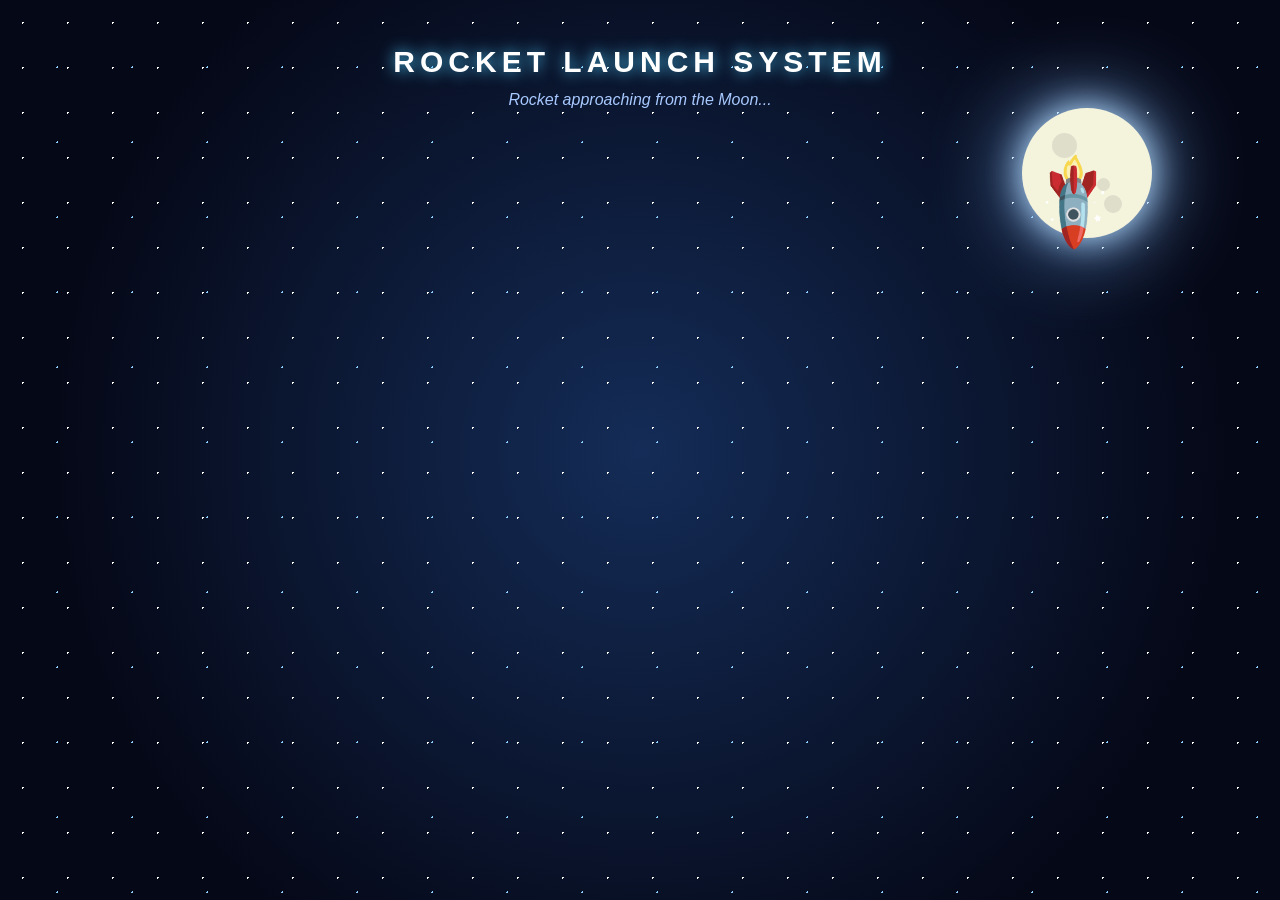
<file: Login5to/index.html>
<!DOCTYPE html>
<html lang="es">
<head>
    <meta charset="UTF-8">
    <meta name="viewport" content="width=device-width, initial-scale=1.0">
    <title>Rocket Launch System</title>
    <link rel="stylesheet" href="color.css">
</head>
<body>

    <div class="stars"></div>

    <div class="moon">
        <div class="crater crater1"></div>
        <div class="crater crater2"></div>
        <div class="crater crater3"></div>
    </div>

    <header>
        <h1>ROCKET LAUNCH SYSTEM</h1>
        <p id="subtitle">Preparing lunar mission...</p>
    </header>

    <div class="rocket" id="rocket">
        🚀
    </div>

    <div class="landing" id="landing">
        <div class="platform"></div>
        <p>LANDING ZONE</p>
    </div>

    <main class="login-box" id="loginBox">
        <h2>MISSION CONTROL</h2>
        <p class="description">Authenticate to launch</p>

        <form id="loginForm">
            <input
                type="text"
                id="astronaut"
                placeholder="Astronaut ID"
                required
            >

            <input
                type="password"
                id="password"
                placeholder="Access password"
                required
            >

            <button type="submit">LAUNCH</button>
        </form>

        <p id="message">System ready...</p>
    </main>

    <div class="success" id="success">
        <h1>ACCESS GRANTED</h1>
        <h2>MISSION COMPLETE</h2>
        <p>Welcome, Astronaut!</p>
    </div>

    <script src="accion.js"></script>
</body>
</html>
</file>
<file: Login5to/color.css>
* {
    margin: 0;
    padding: 0;
    box-sizing: border-box;
}

body {
    height: 100vh;
    overflow: hidden;
    font-family: Arial, sans-serif;
    background: radial-gradient(circle at center, #142c57, #050817 75%);
    color: white;
}

/* ESTRELLAS */

.stars {
    position: absolute;
    inset: 0;
    background-image:
        radial-gradient(white 1px, transparent 1px),
        radial-gradient(#8ccfff 1px, transparent 1px);
    background-size: 45px 45px, 75px 75px;
    background-position: 0 0, 20px 30px;
    animation: starsMove 30s linear infinite;
}

@keyframes starsMove {
    from {
        transform: translateY(0);
    }
    to {
        transform: translateY(100px);
    }
}

/* LUNA */

.moon {
    position: absolute;
    top: 12%;
    right: 10%;
    width: 130px;
    height: 130px;
    border-radius: 50%;
    background: #f4f3dc;
    box-shadow: 0 0 35px #b9dfff, 0 0 90px #83baff;
}

.crater {
    position: absolute;
    background: #d0d0c0;
    border-radius: 50%;
    opacity: .6;
}

.crater1 {
    width: 25px;
    height: 25px;
    top: 25px;
    left: 30px;
}

.crater2 {
    width: 18px;
    height: 18px;
    bottom: 25px;
    right: 30px;
}

.crater3 {
    width: 13px;
    height: 13px;
    top: 70px;
    left: 75px;
}

/* TITULO */

header {
    position: absolute;
    top: 5%;
    width: 100%;
    text-align: center;
    z-index: 2;
}

header h1 {
    font-size: 30px;
    letter-spacing: 5px;
    text-shadow: 0 0 15px #50cfff;
}

header p {
    margin-top: 12px;
    color: #a8c9ff;
    font-style: italic;
}

/* COHETE */

.rocket {
    position: absolute;
    top: 18%;
    right: 13%;
    font-size: 65px;
    transform: rotate(135deg);
    z-index: 5;
    transition: none;
}

/* ATERRIZAJE */

.landing {
    position: absolute;
    bottom: 13%;
    left: 50%;
    transform: translateX(-50%);
    text-align: center;
    opacity: 0;
}

.platform {
    width: 150px;
    height: 8px;
    background: linear-gradient(90deg, #39dfff, white, #39dfff);
    border-radius: 20px;
    box-shadow: 0 0 20px #35cfff;
}

.landing p {
    font-size: 10px;
    letter-spacing: 3px;
    margin-top: 12px;
    color: #7eeaff;
}

/* LOGIN */

.login-box {
    position: absolute;
    top: 50%;
    left: 50%;
    transform: translate(-50%, -40%);
    width: 320px;
    padding: 28px;
    text-align: center;
    border: 1px solid #74dfff;
    border-radius: 18px;
    background: rgba(12, 28, 58, .92);
    box-shadow: 0 0 30px rgba(0, 190, 255, .35);
    opacity: 0;
    visibility: hidden;
}

.login-box h2 {
    letter-spacing: 3px;
    font-size: 20px;
}

.description {
    margin: 12px 0 22px;
    color: #9ebbe9;
    font-size: 12px;
}

input {
    width: 100%;
    padding: 13px;
    margin-bottom: 12px;
    border: 1px solid #579bc9;
    border-radius: 8px;
    outline: none;
    background: #102344;
    color: white;
}

input:focus {
    border-color: #50e5ff;
    box-shadow: 0 0 10px #39cfff;
}

button {
    width: 100%;
    padding: 13px;
    border: none;
    border-radius: 8px;
    cursor: pointer;
    font-weight: bold;
    color: white;
    background: linear-gradient(90deg, #c66bff, #32dfff);
    transition: .3s;
}

button:hover {
    transform: scale(1.04);
    box-shadow: 0 0 20px #46dfff;
}

#message {
    margin-top: 16px;
    color: #78e9ff;
    font-size: 12px;
}

/* ANIMACION DEL COHETE */

.rocket.fly {
    animation: flyRocket 3.5s ease-in-out forwards;
}

@keyframes flyRocket {
    0% {
        top: 18%;
        right: 13%;
        transform: rotate(135deg);
    }

    50% {
        top: 40%;
        right: 45%;
        transform: rotate(180deg);
    }

    100% {
        top: 72%;
        right: 47%;
        transform: rotate(180deg);
    }
}

/* APARICION DEL LOGIN */

.login-box.show {
    animation: showLogin 1.3s ease forwards;
}

@keyframes showLogin {
    from {
        opacity: 0;
        visibility: visible;
        transform: translate(-50%, -35%) scale(.7);
    }

    to {
        opacity: 1;
        visibility: visible;
        transform: translate(-50%, -50%) scale(1);
    }
}

.landing.show {
    animation: showLanding 1s forwards;
}

@keyframes showLanding {
    to {
        opacity: 1;
    }
}

/* MENSAJE FINAL */

.success {
    display: none;
    position: absolute;
    inset: 0;
    background: rgba(3, 12, 30, .96);
    text-align: center;
    justify-content: center;
    align-items: center;
    flex-direction: column;
    gap: 20px;
    z-index: 10;
}

.success h1 {
    color: #42eaff;
    text-shadow: 0 0 20px #00cfff;
    letter-spacing: 4px;
}

.success h2 {
    color: white;
    letter-spacing: 3px;
}

.success p {
    color: #9bcaff;
}

@media(max-width: 500px) {
    header h1 {
        font-size: 19px;
        letter-spacing: 2px;
    }

    .moon {
        width: 90px;
        height: 90px;
    }

    .login-box {
        width: 290px;
    }
}
</file>
